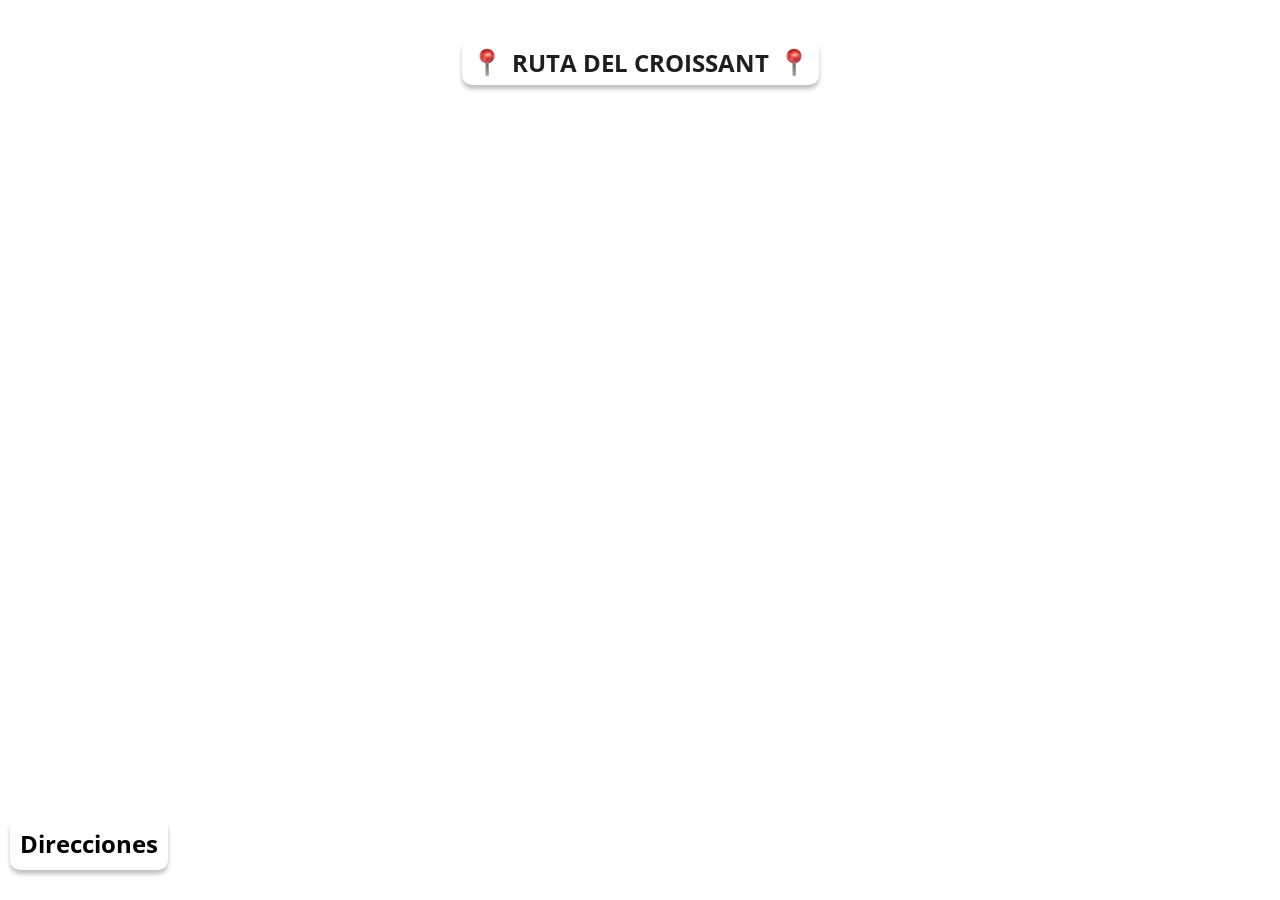
<file: index.html>
<!DOCTYPE html>
<html lang="en">
<head>
	<meta charset="UTF-8">
	<meta name="viewport" content="width=device-width, initial-scale=1.0">

	<link href='https://api.mapbox.com/mapbox-gl-js/v2.3.1/mapbox-gl.css' rel='stylesheet' />
	<link rel="stylesheet" href="https://api.mapbox.com/mapbox-gl-js/plugins/mapbox-gl-geocoder/v4.7.0/mapbox-gl-geocoder.css" type="text/css">
	<link rel="stylesheet" type="text/css" href="mapa.css">
    <link href="https://fonts.googleapis.com/css?family=Open+Sans" rel="stylesheet">
    <link rel="preconnect" href="https://fonts.googleapis.com">
    <link href="https://fonts.googleapis.com/css?family=Montserrat:100,200,300" rel="stylesheet">
	<link href="https://api.mapbox.com/mapbox-gl-js/v2.15.0/mapbox-gl.css" rel="stylesheet">
	<script src="https://api.mapbox.com/mapbox-gl-js/v2.15.0/mapbox-gl.js"></script>

	<title>Mi primer Mapa</title>

</head>
<body>

	
	<div id='map'></div>

	<div class="header">
		<div class="caja">
			<div class="emoji"></div>
			<p class="titulo">Ruta del croissant</p>
			<div class="emoji"></div>
			</div>
		</div>
	</div>

	<button id="myButton">Direcciones</button>
	



	
    <script src="https://api.tiles.mapbox.com/mapbox-gl-js/v2.14.1/mapbox-gl.js"></script>
    <link href="https://api.tiles.mapbox.com/mapbox-gl-js/v2.14.1/mapbox-gl.css"rel="stylesheet"/>
	<script src="https://api.mapbox.com/mapbox-gl-js/plugins/mapbox-gl-directions/v4.1.1/mapbox-gl-directions.js"></script>
	<link rel="stylesheet" href="https://api.mapbox.com/mapbox-gl-js/plugins/mapbox-gl-directions/v4.1.1/mapbox-gl-directions.css" type="text/css">
	<script type="text/javascript" src='mapa.js'></script>
</body>
</html>
</file>
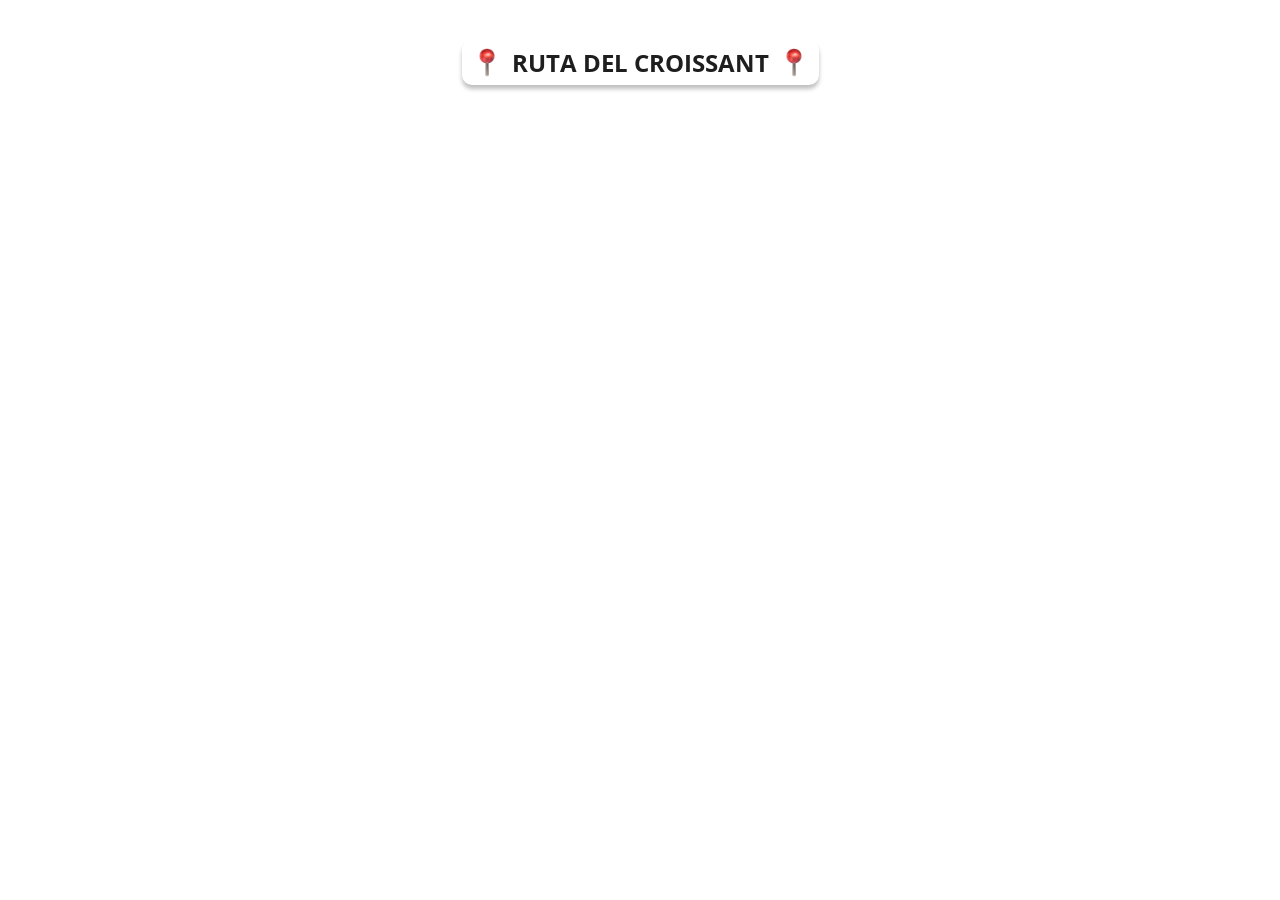
<file: mapa.html>
<!DOCTYPE html>
<html lang="en">
<head>
	<meta charset="UTF-8">
	<meta name="viewport" content="width=device-width, initial-scale=1.0">

	<link href='https://api.mapbox.com/mapbox-gl-js/v2.3.1/mapbox-gl.css' rel='stylesheet' />
	<link rel="stylesheet" href="https://api.mapbox.com/mapbox-gl-js/plugins/mapbox-gl-geocoder/v4.7.0/mapbox-gl-geocoder.css" type="text/css">
	<link rel="stylesheet" type="text/css" href="mapa.css">
    <link href="https://fonts.googleapis.com/css?family=Open+Sans" rel="stylesheet">
    <link rel="preconnect" href="https://fonts.googleapis.com">
    <link href="https://fonts.googleapis.com/css?family=Montserrat:100,200,300" rel="stylesheet">

	<title>Mi primer Mapa</title>

</head>
<body>



	<div id='map'></div>

	<div class="header">
		<div class="caja">
			<div class="emoji"></div>
			<p class="titulo">Ruta del croissant</p>
			<div class="emoji"></div>
		</div>
	</div>
	
    <script src="https://api.tiles.mapbox.com/mapbox-gl-js/v2.14.1/mapbox-gl.js"></script>
    <link href="https://api.tiles.mapbox.com/mapbox-gl-js/v2.14.1/mapbox-gl.css"rel="stylesheet"/>
	<script type="text/javascript" src='mapa.js'></script>
</body>
</html>
</file>
<file: mapa.css>
#map{
	width: 100%;
	position: absolute;
	top: 0;
	bottom: 0;
    left: 0;
    right: 0;
}

.header{
    display: flex;
  justify-content: center; 
  align-items: center; 
  height: 100px; 
  text-transform: uppercase;
}
.caja{
    position: fixed;
    top: 40px;
    background-color: white;
    max-height: 45px;
    max-width: 400px;
    justify-content: space-between;
    display: inline-flex;
    align-items: center;
    box-shadow: 0px 4px 4px 0px rgba(0, 0, 0, 0.25);
    border-radius: 10px;
    font-family: sans-serif;
    padding-left: 10px;
    padding-right: 10px;

}
.header p{
    color: #1E1E1E;
    font-size: 24px;
    font-family: Open Sans;
    font-weight: 700;   
    padding: 10px;
}
.header.hidden {
    display: none;
}
  

.emoji{
    background-image: url('images/round_pushpin.png');
    background-size: cover;
    width: 30px;
    height: 30px;
    border-radius: 50%;

}

#myButton{
    position: fixed;
    left: 10px;
    bottom: 30px;
    background-color: white;
    max-height: 70px;
    max-width: 400px;
    box-shadow: 0px 4px 4px 0px rgba(0, 0, 0, 0.25);
    border-radius: 10px;
    font-family: sans-serif;
    padding: 10px;
    border: 0px;
    font-size: 24px;
    font-family: Open Sans;
    font-weight: 700;
}

.marker {
    background-image: url('images/croissant.png');
    background-size: cover;
    width: 40px;
    height: 40px;
    border-radius: 50%;
    cursor: pointer;
}


.mapboxgl-popup {
    max-width: 200px;
}
.mapboxgl-popup-content {
    text-align: left;
    font-family: 'Open Sans', sans-serif;
}

.mapboxgl-popup-content h3{
    font-family: 'Montserrat';
}
.mapboxgl-popup-content p{
    font-family: 'Montserrat';
    font-style: oblique;
}

.mapbox-directions-steps {
    position: relative;
    display: flex;
    list-style: none;
    margin: 0;
    padding: 0;
    align-items: baseline;
    align-content: center;
    flex-direction: row;
}
</file>
